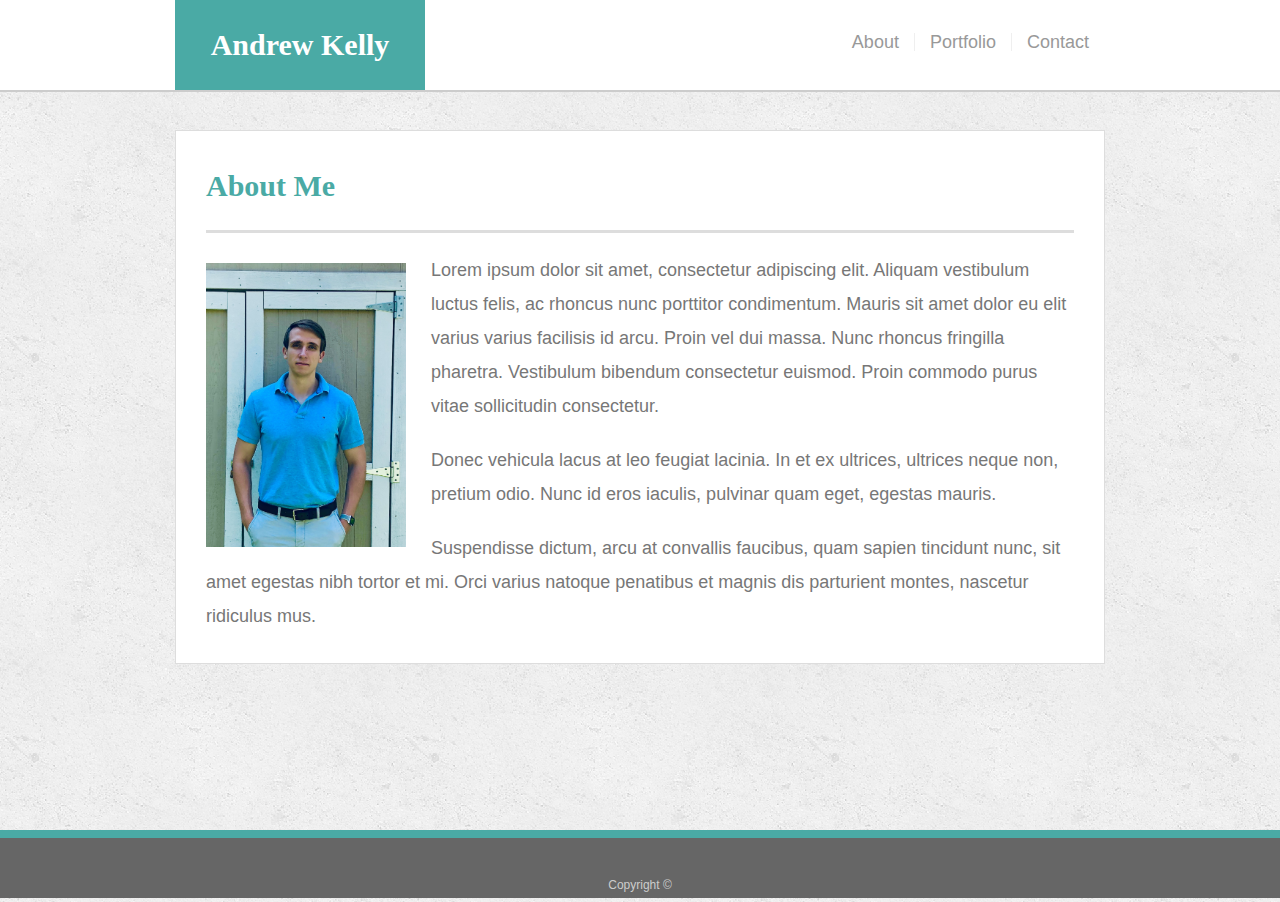
<file: index.html>
<!doctype html>
<html lang="en-us">

<head>
  <meta charset="UTF-8">
  <title>About | Andrew Kelly</title>
  <link rel="stylesheet" href="https://stackpath.bootstrapcdn.com/bootstrap/4.3.1/css/bootstrap.min.css" integrity="sha384-ggOyR0iXCbMQv3Xipma34MD+dH/1fQ784/j6cY/iJTQUOhcWr7x9JvoRxT2MZw1T" crossorigin="anonymous">
  <link rel="stylesheet" type="text/css" href="assets/css/style.css">
</head>

<body>

  <header id="masthead">
    <div class="container">
      <a href="index.html" id="logo">Andrew Kelly</a>
      <nav class="navbar navbar-default">
        <a href="index.html">About</a>
        <a href="portfolio.html">Portfolio</a>
        <a href="contact.html">Contact</a>
      </nav>
    </div>
  </header>

  <div id="main-container" class="container">
    <section class="main-section">
      <h1>About Me</h1>

      <img src="assets/images/headshot.jpg" class="auth-image" alt="Your Name">

      <p>Lorem ipsum dolor sit amet, consectetur adipiscing elit. Aliquam vestibulum luctus felis, ac rhoncus nunc porttitor condimentum. Mauris sit amet dolor eu elit varius varius facilisis id arcu. Proin vel dui massa. Nunc rhoncus fringilla pharetra. Vestibulum bibendum consectetur euismod. Proin commodo purus vitae sollicitudin consectetur.</p>

      <p>Donec vehicula lacus at leo feugiat lacinia. In et ex ultrices, ultrices neque non, pretium odio. Nunc id eros iaculis, pulvinar quam eget, egestas mauris.</p>

      <p>Suspendisse dictum, arcu at convallis faucibus, quam sapien tincidunt nunc, sit amet egestas nibh tortor et mi. Orci varius natoque penatibus et magnis dis parturient montes, nascetur ridiculus mus.</p>

    </section>

  </div>

  <footer>
    <div class="container">
      Copyright &copy; 
    </div>
  </footer>
</body>

</html>
</file>
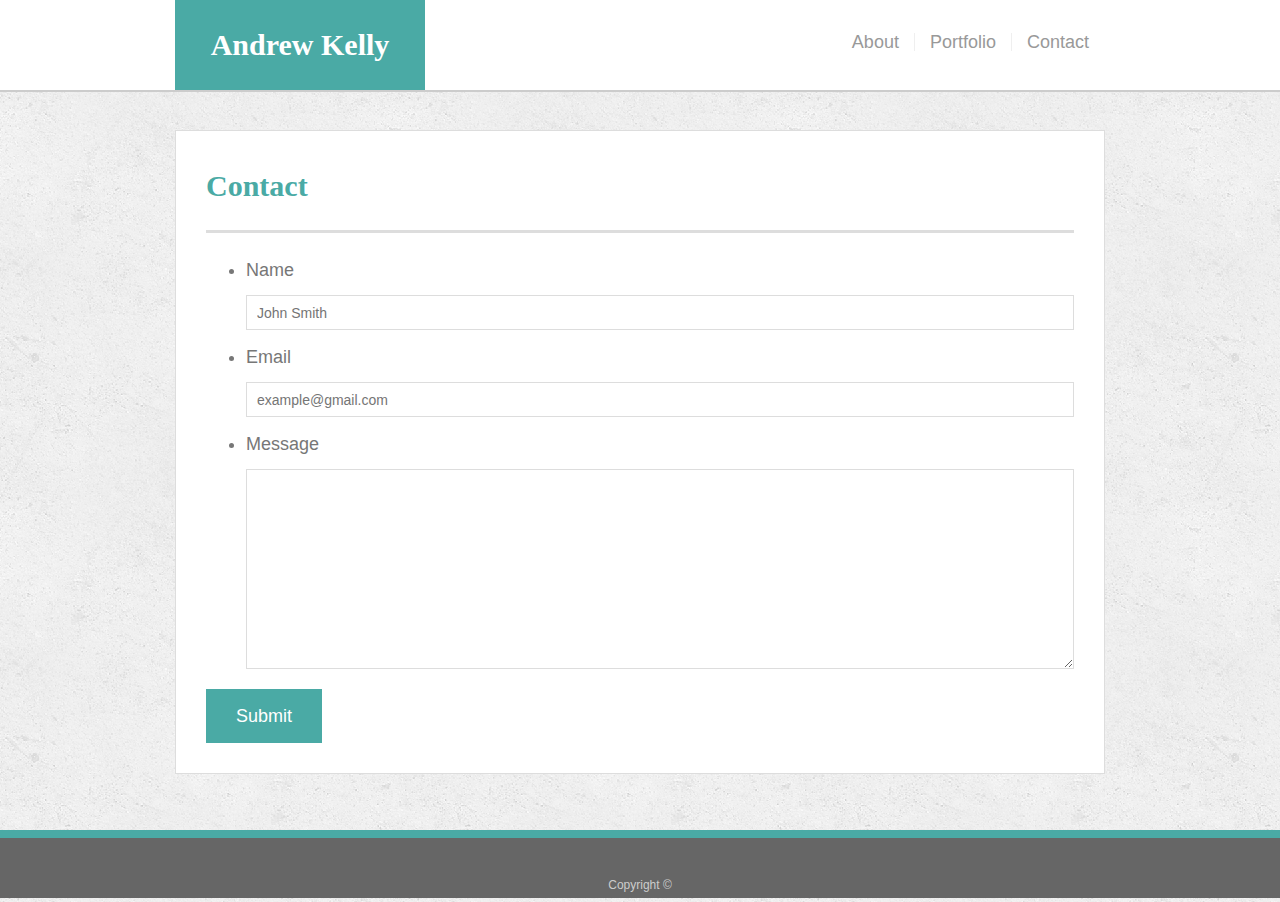
<file: contact.html>
<!doctype html>
<html lang="en-us">

<head>
  <meta charset="UTF-8">
  <title>Contact | Andrew Kelly</title>
  <link rel="stylesheet" href="https://stackpath.bootstrapcdn.com/bootstrap/4.3.1/css/bootstrap.min.css" integrity="sha384-ggOyR0iXCbMQv3Xipma34MD+dH/1fQ784/j6cY/iJTQUOhcWr7x9JvoRxT2MZw1T" crossorigin="anonymous">
  <link rel="stylesheet" type="text/css" href="assets/css/style.css">
</head>

<body>

  <header id="masthead">
    <div class="container">
      <a href="index.html" id="logo">Andrew Kelly</a>
      <nav class="navbar navbar-default">
        <a href="index.html">About</a>
        <a href="portfolio.html">Portfolio</a>
        <a href="contact.html">Contact</a>
      </nav>
    </div>
  </header>

  <div id="main-container" class="container">
    <section class="main-section">
      <h1>Contact</h1>

      <form id="contact-form">
        <ul>
          <li>
            <label for="name">Name</label>
            <input type="text" id="name" name="name" placeholder="John Smith" required="required">
          </li>
          <li>
            <label for="email">Email</label>
            <input type="email" id="email" name="email" placeholder="example@gmail.com" required="required">
          </li>
          <li>
            <label for="message">Message</label>
            <textarea id="message" name="message" required="required"></textarea>
          </li>
        </ul>
        <input type="submit">
      </form>

    </section>

  </div>

  <footer>
    <div class="container">
      Copyright &copy; 
    </div>
  </footer>
</body>

</html>
</file>
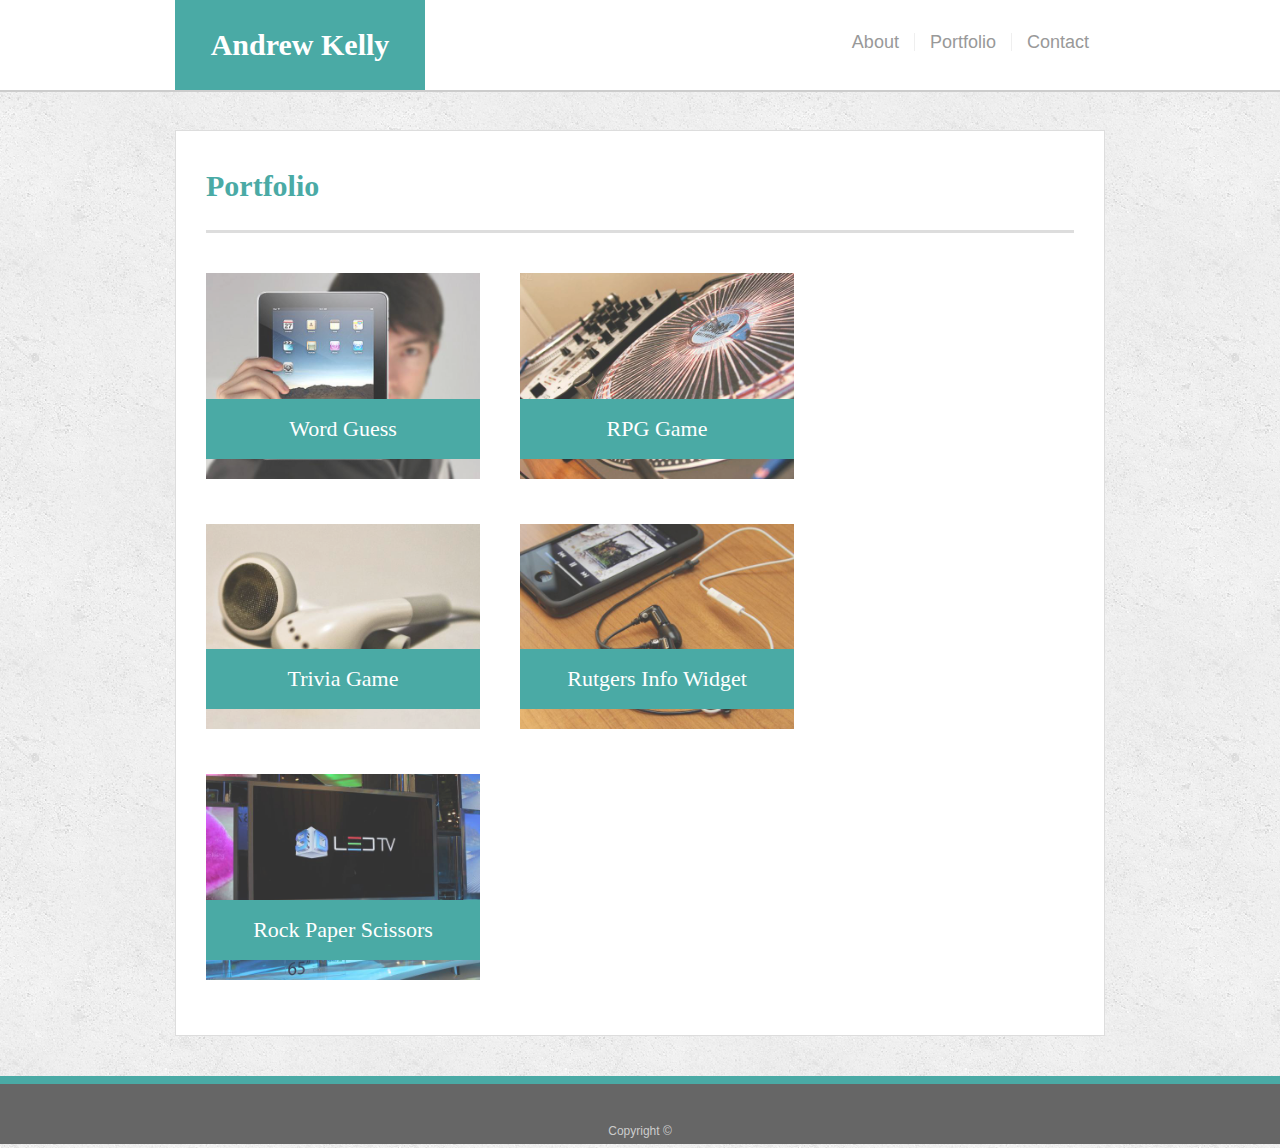
<file: portfolio.html>
<!doctype html>
<html lang="en-us">

<head>
  <meta charset="UTF-8">
  <title>Portfolio | Andrew Kelly</title>
  <link rel="stylesheet" href="https://stackpath.bootstrapcdn.com/bootstrap/4.3.1/css/bootstrap.min.css" integrity="sha384-ggOyR0iXCbMQv3Xipma34MD+dH/1fQ784/j6cY/iJTQUOhcWr7x9JvoRxT2MZw1T" crossorigin="anonymous">
  <link rel="stylesheet" type="text/css" href="assets/css/style.css">
</head>

<body>

  <header id="masthead">
    <div class="container">
      <a href="index.html" id="logo">Andrew Kelly</a>
      <nav class="navbar navbar-default">
        <a href="index.html">About</a>
        <a href="portfolio.html">Portfolio</a>
        <a href="contact.html">Contact</a>
      </nav>
    </div>
  </header>

  <div id="main-container" class="container">
    <section class="main-section">
      <h1>Portfolio</h1>

      <div class="work">
        <img src="assets/images/technics-q-c-640-480-1.jpg" alt="Word Guess">

        <h3>Word Guess</h3>
      </div>
      <div class="work">
        <img src="assets/images/technics-q-c-640-480-2.jpg" alt="RPG Game">

        <h3>RPG Game</h3>
      </div>
      <div class="work">
        <img src="assets/images/technics-q-c-640-480-5.jpg" alt="Trivia Game">

        <h3>Trivia Game</h3>
      </div>
      <div class="work">
        <img src="assets/images/technics-q-c-640-480-7.jpg" alt="Rutgers Info Widget">

        <h3>Rutgers Info Widget</h3>
      </div>
      <div class="work">
        <img src="assets/images/technics-q-c-640-480-9.jpg" alt="Rock Paper Scissors">

        <h3>Rock Paper Scissors</h3>
      </div>

    </section>

  </div>

  <footer>
    <div class="container">
      Copyright &copy;
    </div>
  </footer>
</body>

</html>
</file>
<file: assets/css/style.css>
body {
  font-family: Arial, "Helvetica Neue", Helvetica, sans-serif;
  font-size: 18px;
  line-height: 34px;
  color: #777777;
  background: url("../images/concrete_seamless.png");
}

* {
  box-sizing: border-box;
}

/* general */

.container {
  width: 100%;
  max-width: 960px;
  margin: 0 auto;
  clear: both;
}

h1,
h2,
h3,
p {
  margin-bottom: 20px;
}

p:last-child {
  margin-bottom: 0;
}

h1,
h2,
h3 {
  font-family: Georgia, Times, "Times New Roman", serif;
  font-weight: 700;
  color: #4aaaa5;
}

h1 {
  padding-bottom: 20px;
  font-size: 30px;
  line-height: 49px;
  border-bottom: 3px solid #dddddd;
}

h2,
h3 {
  font-size: 22px;
}

/* header */

#masthead {
  position: fixed;
  z-index: 99;
  width: 100%;
  margin: 0 0 30px;
  overflow: auto;
  color: #ffffff;
  background: #ffffff;
  border-bottom: 2px solid #cccccc;
}

#logo {
  float: left;
  width: 250px;
  height: 90px;
  font-family: Georgia, Times, "Times New Roman", serif;
  font-size: 30px;
  font-weight: 700;
  line-height: 90px;
  color: #ffffff;
  text-align: center;
  text-decoration: none;
  background: #4aaaa5;
}

nav {
  float: right;
  margin-top: 25px;
}

nav a {
  display: inline-block;
  padding-left: 15px;
  margin-left: 15px;
  line-height: 18px;
  color: #999;
  text-decoration: none;
  border-left: 1px solid #efefef;
}

nav a:first-child {
  border-left: 0 none;
}

/* footer */

footer {
  padding: 30px 0;
  clear: both;
  font-size: 12px;
  color: #ffffff;
  color: #cccccc;
  text-align: center;
  background: #666666;
  border-top: 8px solid #4aaaa5;
  height: 50px;
}

h3, h2 {
  padding-bottom: 20px;
  margin-bottom: 15px;
  line-height: 22px;
  border-bottom: 2px solid #eeeeee;
}

/* main */

#main-container {
  padding-top: 130px;
  min-height: calc(100vh - 70px);
}

.main-section {
  float: left;
  width: 100%;
  max-width: 960px;
  padding: 30px;
  margin: 0 0 40px;
  background: #ffffff;
  border: 1px solid #dddddd;
}

/* portfolio page */

.work {
  position: relative;
  float: left;
  width: 274px;
  margin: 20px 0 25px;
  overflow: auto;
}

.work:nth-child(even) {
  margin-right: 40px;
}

.work img {
  width: 100%;
  border: 0 none;
  opacity: 0.8;
}

.work h3 {
  position: absolute;
  bottom: 20px;
  width: 100%;
  padding: 15px;
  margin-bottom: 0;
  font-weight: 300;
  line-height: 30px;
  color: #ffffff;
  text-align: center;
  background: #4aaaa5;
  border-bottom: 0;
}

.auth-image {
  float: left;
  width: 200px;
  height: auto;
  margin-top: 10px;
  margin-right: 25px;
}

/* contact page */

#contact-form ul {
  margin-bottom: 20px;
}

#contact-form li {
  margin-bottom: 10px;
}

label,
input[type=text],
input[type=email],
textarea {
  display: block;
  width: 100%;
}

input[type=text],
input[type=email],
textarea {
  height: 35px;
  padding: 0 10px;
  font-size: 14px;
  border: 1px solid #dddddd;
}

textarea {
  height: 200px;
}

input[type=submit] {
  padding: 10px 30px;
  font-size: 18px;
  color: #ffffff;
  cursor: pointer;
  background: #4aaaa5;
  border: 0 none;
}
</file>
